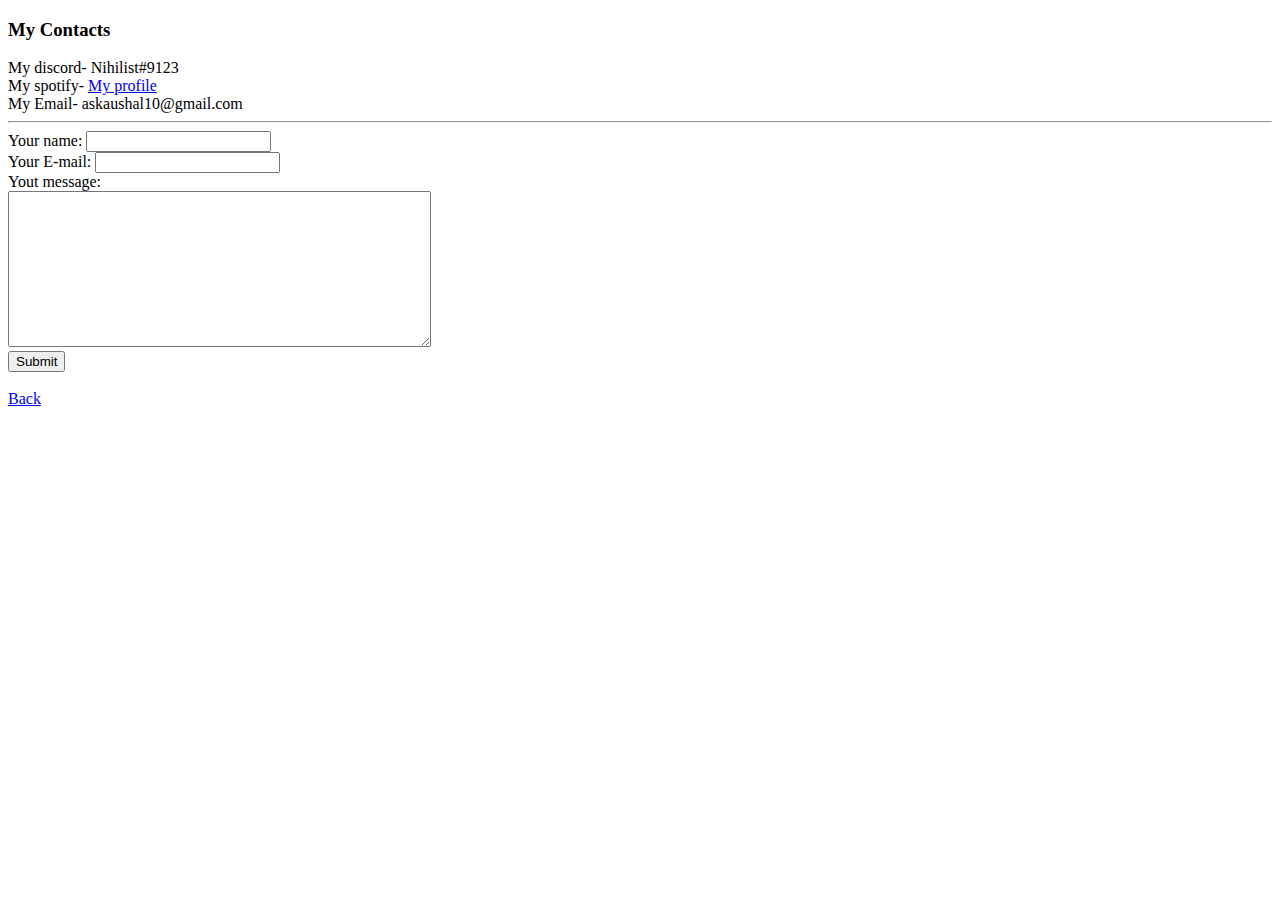
<file: html/contact.html>
<!DOCTYPE html>
<html lang="en">
<head>
    <meta charset="UTF-8">
    <title>Contanct Info</title>
    <link rel="stylesheet" href="C:\Users\ARK\Desktop\Coding Documents\Github repos\CV\css\style.css">
  </head>
</head>
<body>
   <h3>My Contacts</h3>
    My discord- Nihilist#9123<br>
    My spotify- <a href="https://open.spotify.com/user/r5789qi2ue3yvp2g5ci5mfv5h">My profile</a><br>
    My Email- askaushal10@gmail.com
    <br>
   <hr>
   <form class="" action="mailto:askaushal10@gmail.com" method="post">
     <label>Your name:</label>
      <input type="text" name="" value=""><br>
     <label>Your E-mail:</label>
      <input type="email" name="" value=""><br>
     <label>Yout message:</label><br>
      <textarea name="" cols="50" rows="10"></textarea><br>
    <input type="submit" name="">
   </form>
   <br>
   <a href="index.html">Back</a>
</body>
</html>
</file>
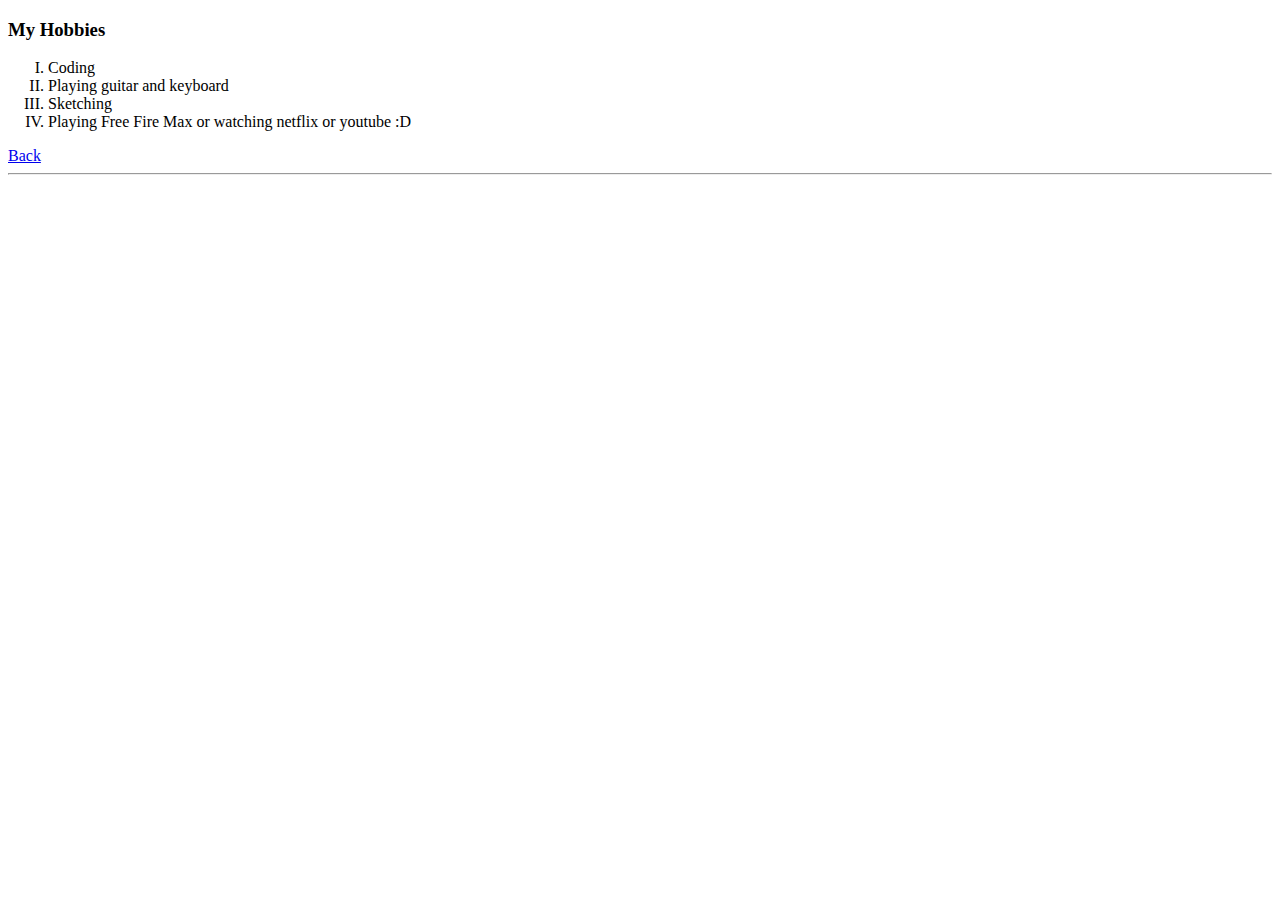
<file: html/hobbies.html>
<!DOCTYPE html>
<html lang="en">
<head>
    <meta charset="UTF-8">
    <title>My Hobbies</title>
    <link rel="stylesheet" href="C:\Users\ARK\Desktop\Coding Documents\Github repos\CV\css\style.css">
  </head>
</head>
<body>
    <h3>My Hobbies</h3>
    <ol type="I">
      <li>Coding</li>
      <li>Playing guitar and keyboard</li>
      <li>Sketching</li>
      <li>Playing Free Fire Max or watching netflix or youtube :D</li>
    </ol>
    <a href="index.html">Back</a>
  <hr> 
</body>
</html>
</file>
